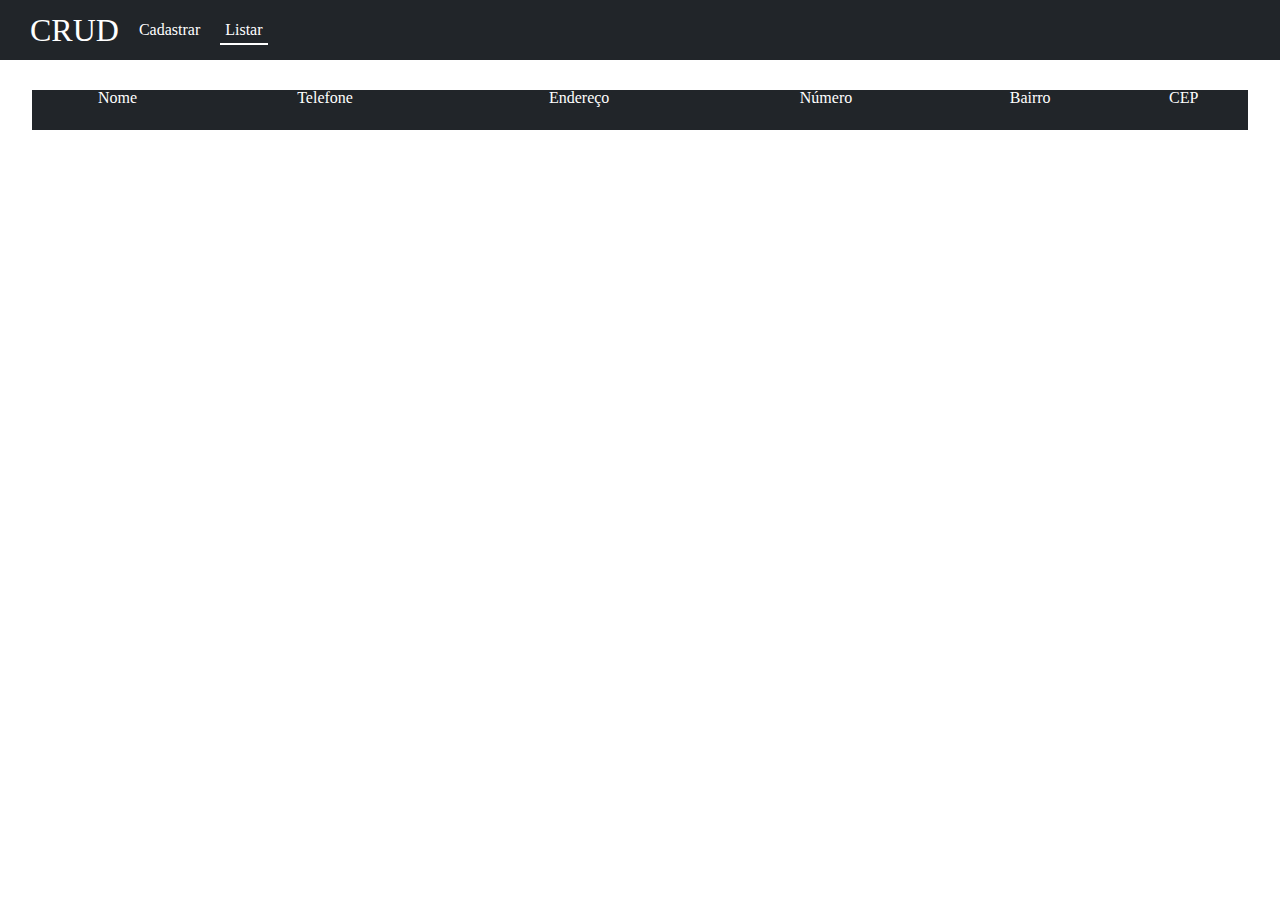
<file: src/list/index.html>
<!DOCTYPE html>
<html lang="en">
<head>
    <meta charset="UTF-8">
    <meta http-equiv="X-UA-Compatible" content="IE=edge">
    <meta name="viewport" content="width=device-width, initial-scale=1.0">
    <!-- CSS Reset -->
    <link rel="stylesheet" href="./css/reset.css">
    <!-- CSS Style -->
    <link rel="stylesheet" href="./css/style.css">
    <title>Listar</title>
</head>
<body>
    <ul>
        <li><span>CRUD</span></li>
        <li><a href="../../index.html">Cadastrar</a></li>
        <li><a href="./index.html">Listar</a></li>
    </ul>
    <table>
        <tr>
          <th>Nome</th>
          <th>Telefone</th>
          <th>Endereço</th>
          <th>Número</th>
          <th>Bairro</th>
          <th>CEP</th>
        </tr>
      </table>
</body>
</html>
</file>
<file: src/list/css/style.css>
ul {
    display: flex;
    align-items: center;
    background-color: rgb(33, 37, 41);
    height: 60px;
    padding-left: 30px;
}

li {
    display: inline;
}

span {
    color: white;
    font-size: xx-large;

}

a {
    color: rgb(206, 212, 218);
    margin-left: 15px;
    color: white;
    text-decoration: none;
    padding: 5px;
}

li:nth-child(3) a {
    border-bottom: 2px solid white;
}

a:hover {
    border-bottom: 2px solid white;
}

table {
    margin: 30px auto;
    width: 95vw;
}

th {
    background-color: rgb(33, 37, 41);
    color: white;
    height: 40px;
}
</file>
